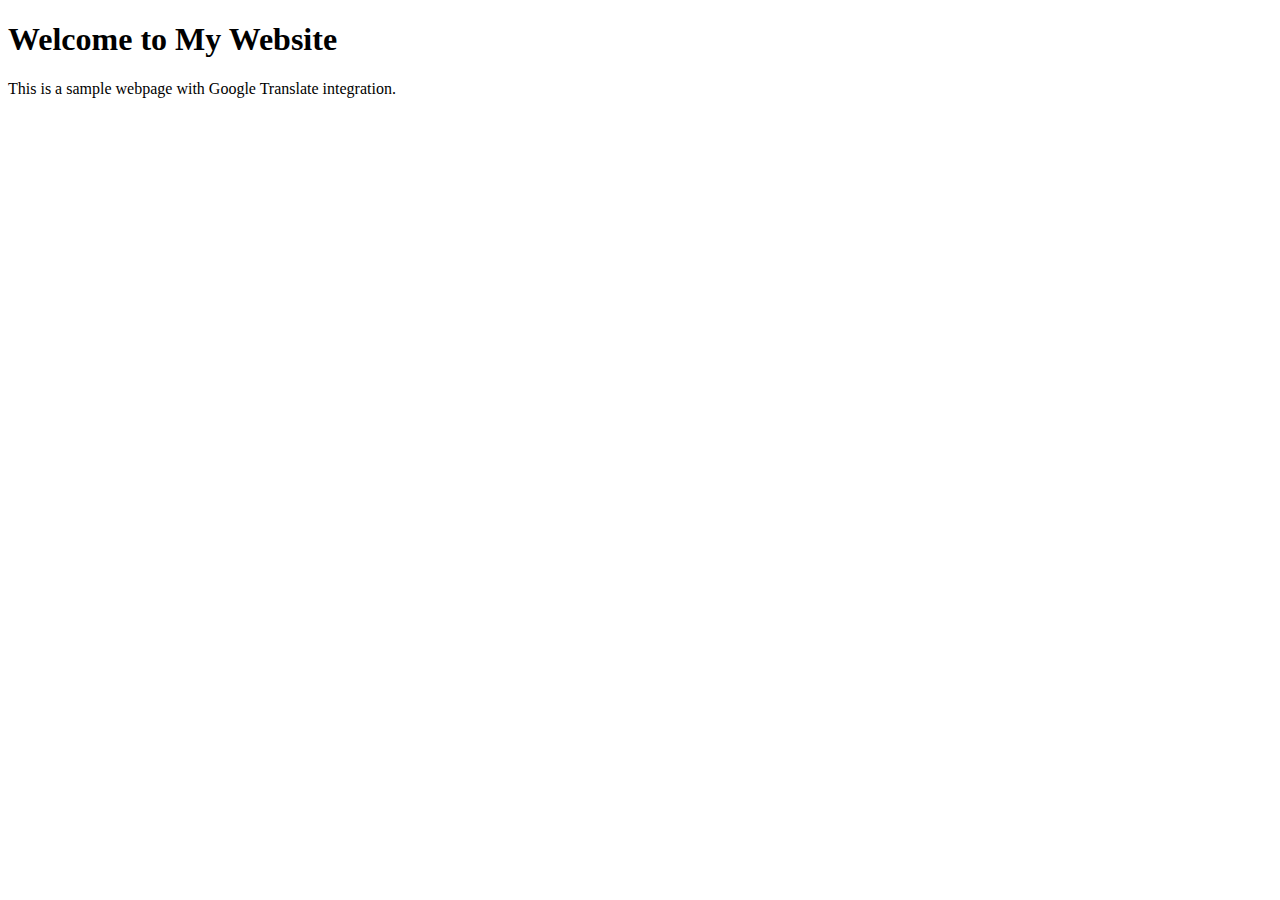
<file: lang.html>
<!DOCTYPE html>
<html lang="en">
<head>
    <meta charset="UTF-8">
    <meta name="viewport" content="width=device-width, initial-scale=1.0">
    <title>Google Translate Custom Integration</title>

    <!-- Google Translate Script -->
    <script type="text/javascript">
        function googleTranslateElementInit() {
            new google.translate.TranslateElement({
                pageLanguage: 'en', // Default language is English
                includedLanguages: 'en,es,fr,de,it,zh', // Languages to include
                layout: google.translate.TranslateElement.InlineLayout.SIMPLE,
                autoDisplay: false
            }, 'google_translate_element');
        }

        // Function to continuously hide Google Translate toolbar and logo
        function hideGoogleTranslateElements() {
            const style = document.createElement('style');
            style.innerHTML = `
                .goog-te-banner-frame.skiptranslate { display: none !important; }
                .goog-logo-link { display: none !important; }
                .goog-te-gadget span { display: none !important; }
                body { top: 0px !important; }
            `;
            document.head.appendChild(style);
        }

        // Run this function after the page has loaded
        function afterTranslate() {
            hideGoogleTranslateElements();

            // Monitor and hide Google Translate elements continuously
            setInterval(hideGoogleTranslateElements, 500);
        }
        
        // Wait for the document to load, then execute the hiding
        document.addEventListener("DOMContentLoaded", function() {
            afterTranslate();
        });
    </script>
    <script type="text/javascript" src="//translate.google.com/translate_a/element.js?cb=googleTranslateElementInit"></script>

    <style>
        /* Custom styling for the language dropdown */
        #google_translate_element select {
            background-color: #f5f5f5;
            border: 1px solid #ddd;
            padding: 5px;
            font-size: 14px;
            border-radius: 5px;
            appearance: none;
            -webkit-appearance: none;
            -moz-appearance: none;
        }
        
        /* Optional: Add some styles to the dropdown container */
        #google_translate_element {
            margin: 20px 0;
        }
    </style>
</head>
<body>
    <h1>Welcome to My Website</h1>
    <p>This is a sample webpage with Google Translate integration.</p>

    <!-- Google Translate Dropdown -->
    <div id="google_translate_element"></div>

</body>
</html>
</file>
